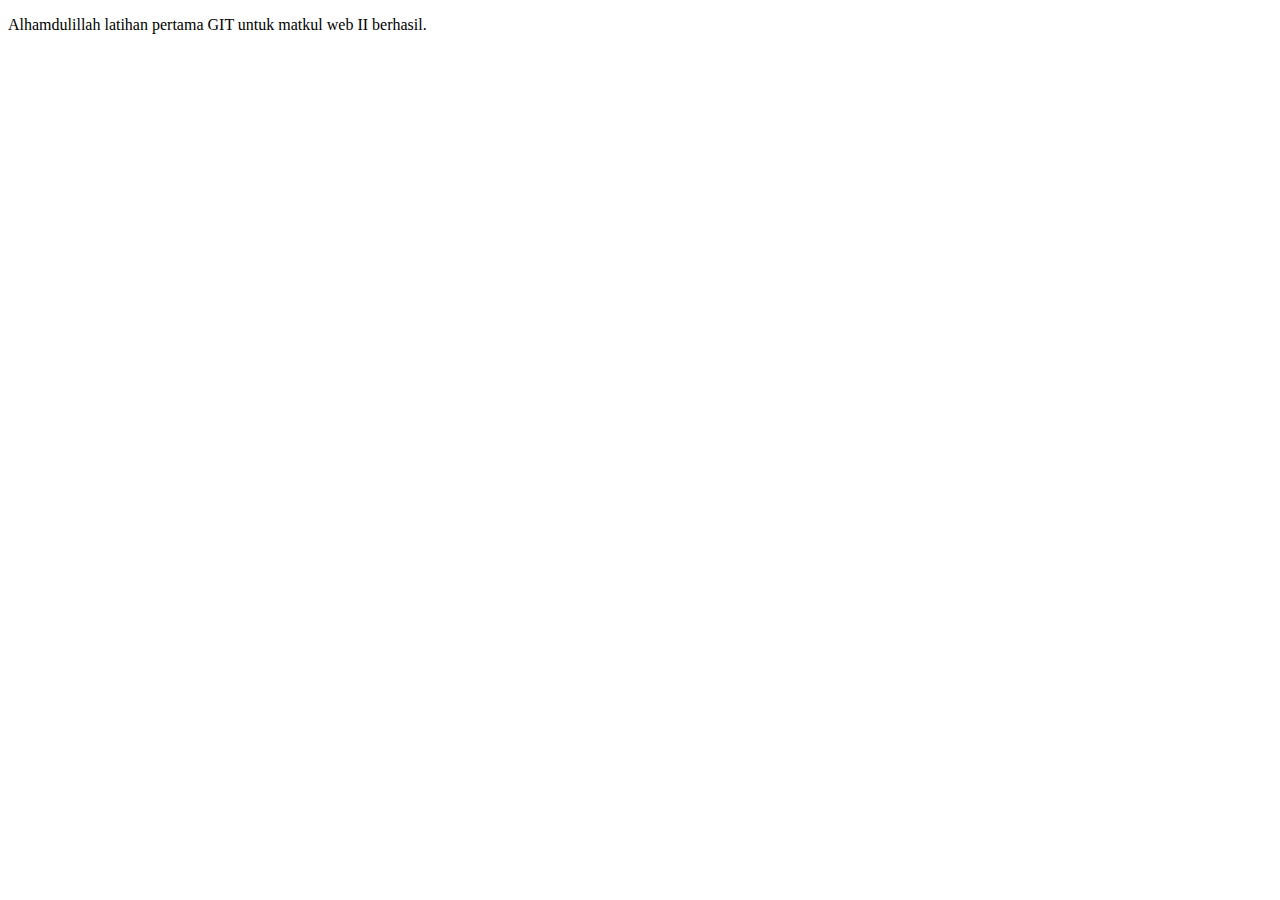
<file: index.html>
<!DOCTYPE html>
<html lang="en">
<head>
    <meta charset="UTF-8">
    <meta http-equiv="X-UA-Compatible" content="IE=edge">
    <meta name="viewport" content="width=device-width, initial-scale=1.0">
    <title>Latihan GIT - web II UBSI</title>
<head>
<body>
    <P>Alhamdulillah latihan pertama GIT untuk matkul web II berhasil.</P>
</body>
</html>
</file>
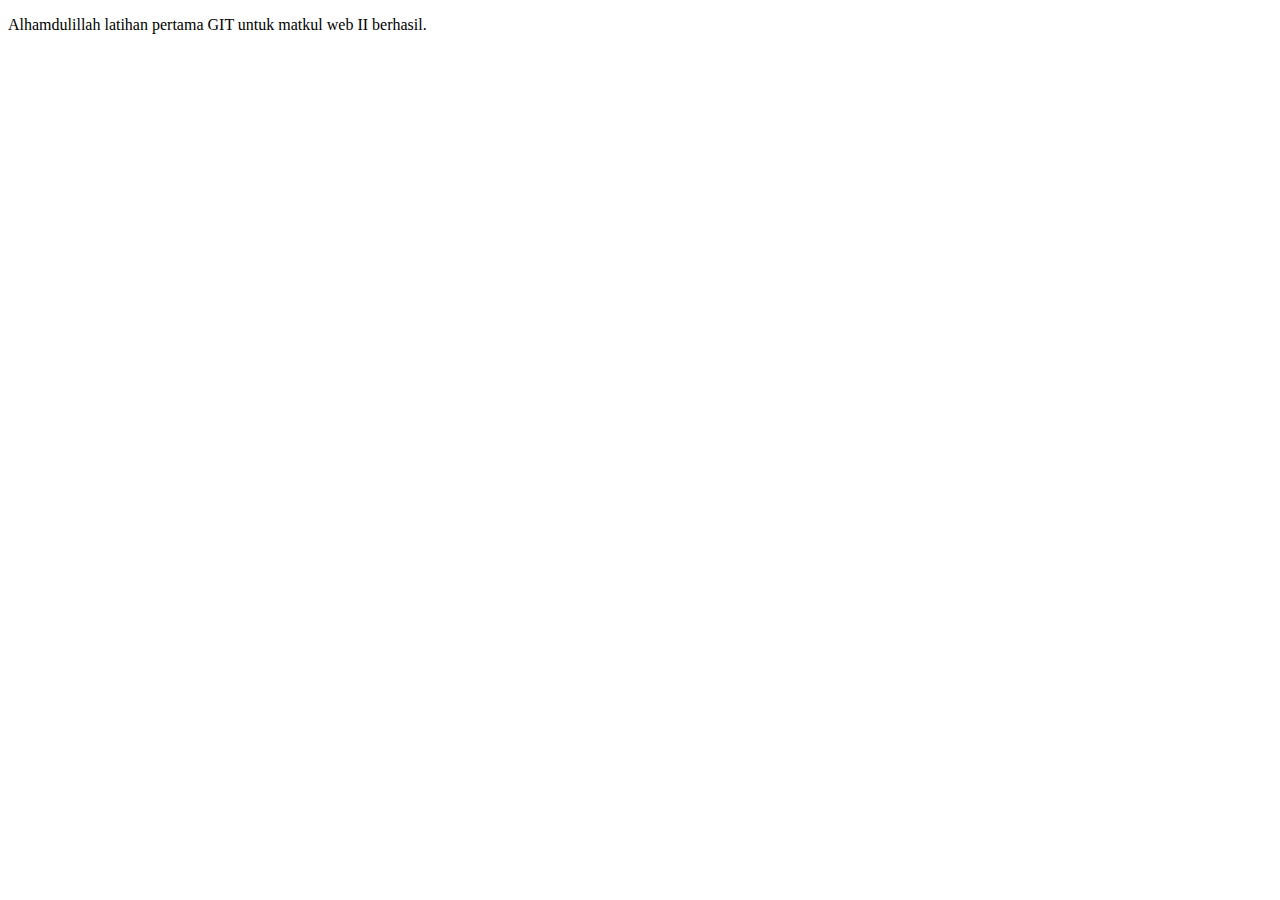
<file: about.html>
<!DOCTYPE html>
<html lang="en">
<head>
    <meta charset="UTF-8">
    <meta http-equiv="X-UA-Compatible" content="IE=edge">
    <meta name="viewport" content="width=device-width, initial-scale=1.0">
    <title>Latihan GIT - web II UBSI</title>
<head>
<body>
    <P>Alhamdulillah latihan pertama GIT untuk matkul web II berhasil.</P>
</body>
</html>
</file>
